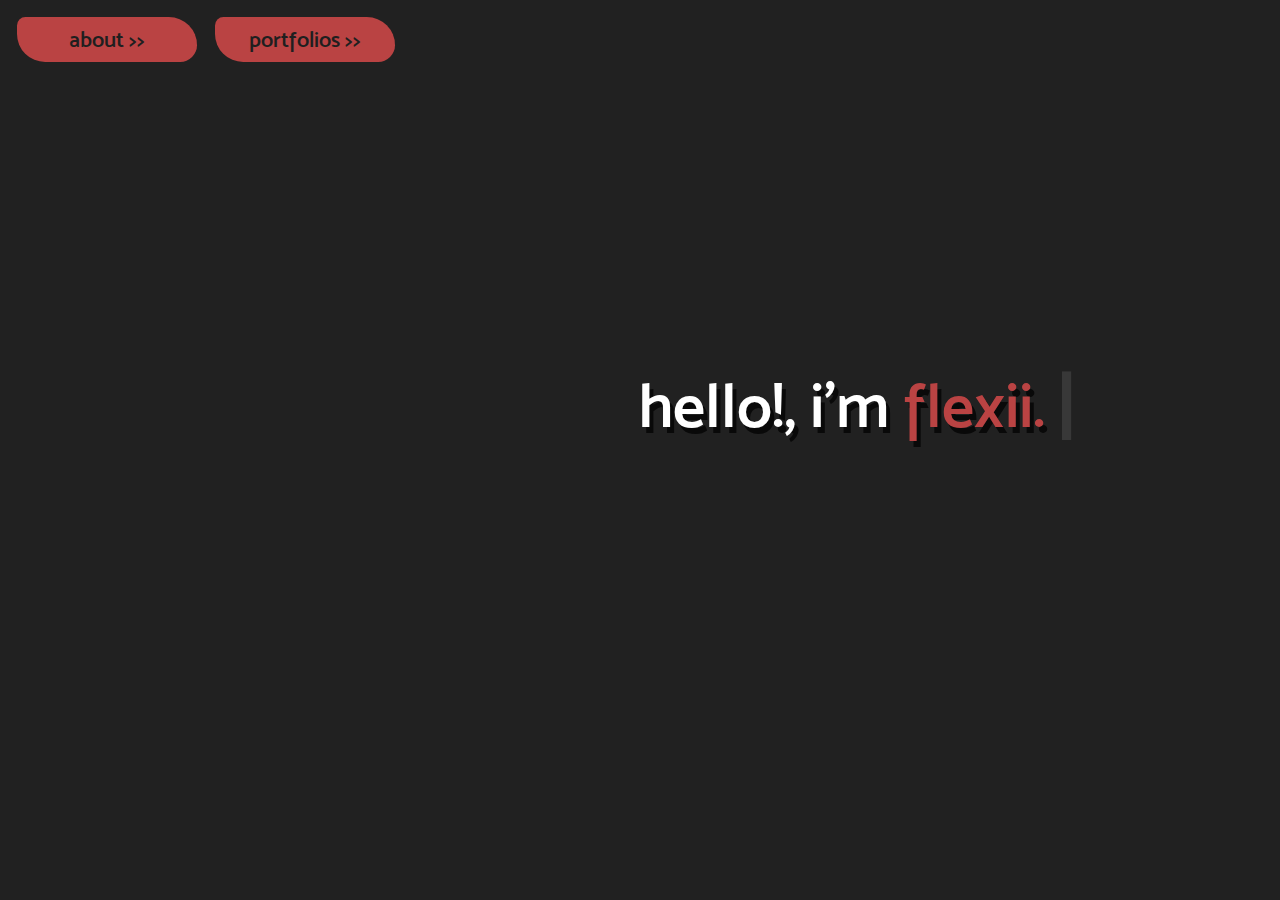
<file: index.html>
<html>

  <head>
    <link rel="stylesheet" href="style.css">
    <link rel="icon" type="image/png" href="images/heart.png">
    <title> flexii wiki </title>
    <meta content="flexii wiki" property="og:title" />
    <meta content="the more professional side of flexii" property="og:description" />
    <meta content="http://flexii.wiki/" property="og:url" />
    <meta content="http://flexii.wiki/images/emote.png" property="og:image" />
    <meta content="#ffdcdc" data-react-helmet="true" name="theme-color" />


    
  </head>

  <body>
      <div class="flex-container">

        <a href="about" id="about"><div class="button div-center buttonanim flex-child">
          <h1 class="mosk" id="buttoncolor">about >></h1>
        </div></a>
        <div class="dropdown">
        <a><div class="button div-center buttonanim flex-child ">
          <h1 class="mosk" id="buttoncolor">portfolios >></h1>
        </div></a>

        <div class="dropdown-content">
          <a href="editing"><div class="dropdownbuttons div-center dropdownanim flex-child">
            <h1 class="mosk" id="buttoncolor"><< video editing</h1>
          </div></a>
          <a href="https://github.com/flexiiwiki"><div class="dropdownbuttons div-center dropdownanim flex-child">
            <h1 class="mosk" id="buttoncolor"><< coding</h1>
          </div></a>
          <a href="https://soundcloud.com/flexiimusic"><div class="dropdownbuttons div-center dropdownanim flex-child">
            <h1 class="mosk" id="buttoncolor"><< music</h1>
          </div></a>
        </div>
      </div>

         <div class = "mosk content">
            <h1 class = "title"  id = "shadow">hello!, i'm&nbsp;</h1>
            <a href="https://www.twitter.com/flexiimusic" target="_blank" rel="noopener noreferrer"  id = "shadow"><h1 class = "flexii title">flexii.</h1></a>
            <h1 class = "title" id="blinking">|</h1>
          </div>



  </body>
</html>
</file>
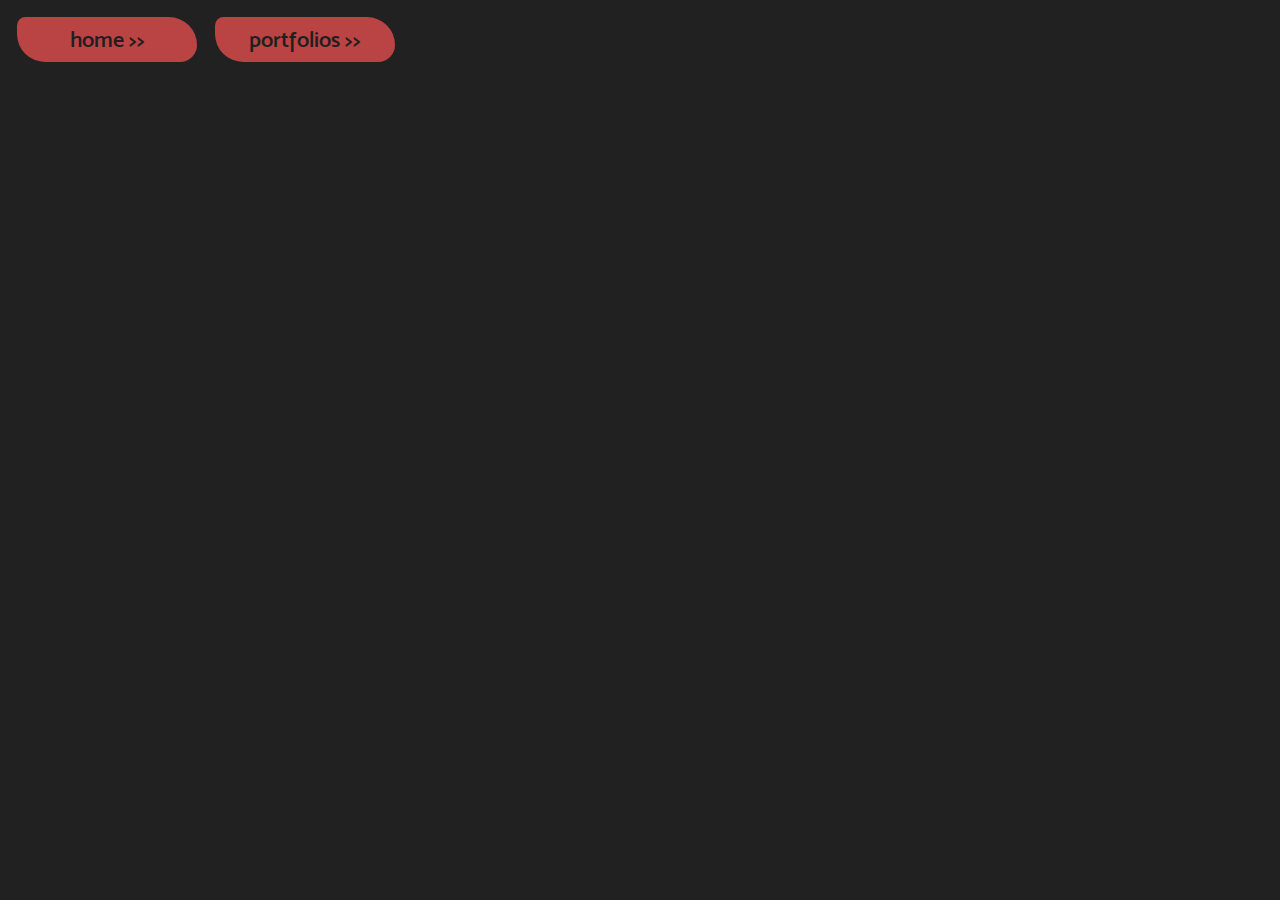
<file: about/index.html>
<html>

  <head>
    <link rel="stylesheet" href="../style.css">
    <link rel="icon" type="image/png" href="/images/heart.png">
    <title> flexii wiki </title>
    <meta content="flexii wiki" property="og:title" />
    <meta content="the more professional side of flexii" property="og:description" />
    <meta content="http://flexii.wiki/" property="og:url" />
    <meta content="http://flexii.wiki/images/emote.png" property="og:image" />
    <meta content="#ffdcdc" data-react-helmet="true" name="theme-color" />


    
  </head>

  <body>
      <div class="flex-container">

        <a href="../" id="about"><div class="button div-center buttonanim flex-child">
          <h1 class="mosk" id="buttoncolor">home >></h1>
        </div></a>
        <div class="dropdown">
        <a><div class="button div-center buttonanim flex-child ">
          <h1 class="mosk" id="buttoncolor">portfolios >></h1>
        </div></a>

        <div class="dropdown-content">
          <a href="../editing"><div class="dropdownbuttons div-center dropdownanim flex-child">
            <h1 class="mosk" id="buttoncolor"><< video editing</h1>
          </div></a>
          <a href="https://github.com/flexiiwiki"><div class="dropdownbuttons div-center dropdownanim flex-child">
            <h1 class="mosk" id="buttoncolor"><< coding</h1>
          </div></a>
          <a href="https://soundcloud.com/flexiimusic"><div class="dropdownbuttons div-center dropdownanim flex-child">
            <h1 class="mosk" id="buttoncolor"><< music</h1>
          </div></a>
        </div>
      </div>



  </body>
</html>
</file>
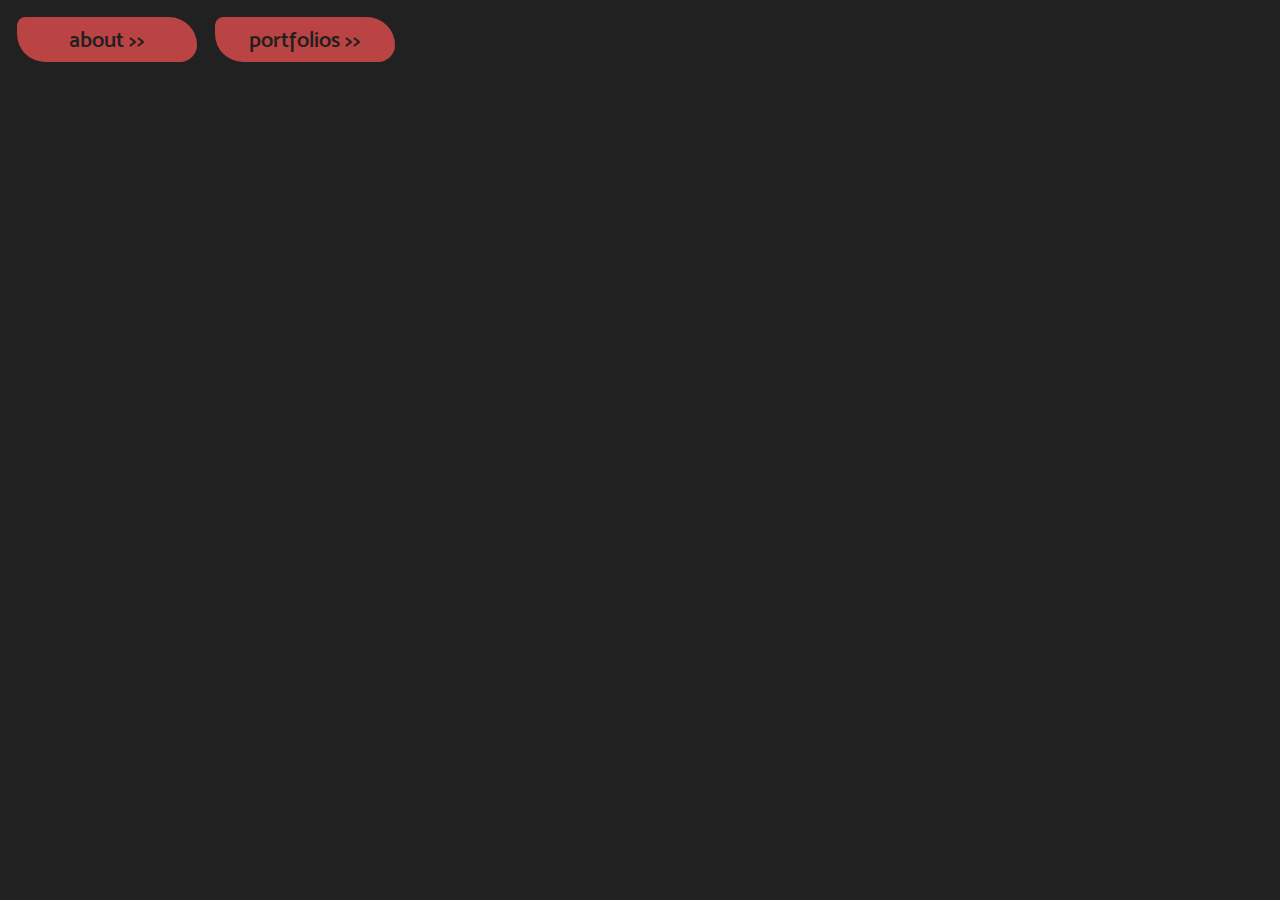
<file: editing/index.html>
<html>

  <head>
    <link rel="stylesheet" href="../style.css">
    <link rel="icon" type="image/png" href="/images/heart.png">
    <title> flexii wiki </title>
    <meta content="flexii wiki" property="og:title" />
    <meta content="the more professional side of flexii" property="og:description" />
    <meta content="http://flexii.wiki/" property="og:url" />
    <meta content="http://flexii.wiki/images/emote.png" property="og:image" />
    <meta content="#ffdcdc" data-react-helmet="true" name="theme-color" />


    
  </head>

  <body>
      <div class="flex-container">

        <a href="../about" id="about"><div class="button div-center buttonanim flex-child">
          <h1 class="mosk" id="buttoncolor">about >></h1>
        </div></a>
        <div class="dropdown">
        <a><div class="button div-center buttonanim flex-child ">
          <h1 class="mosk" id="buttoncolor">portfolios >></h1>
        </div></a>

        <div class="dropdown-content">
          <a href="../"><div class="dropdownbuttons div-center dropdownanim flex-child">
            <h1 class="mosk" id="buttoncolor"><< home</h1>
          </div></a>
          <a href="https://github.com/flexiiwiki"><div class="dropdownbuttons div-center dropdownanim flex-child">
            <h1 class="mosk" id="buttoncolor"><< coding</h1>
          </div></a>
          <a href="https://soundcloud.com/flexiimusic"><div class="dropdownbuttons div-center dropdownanim flex-child">
            <h1 class="mosk" id="buttoncolor"><< music</h1>
          </div></a>
        </div>
      </div>



  </body>
</html>
</file>
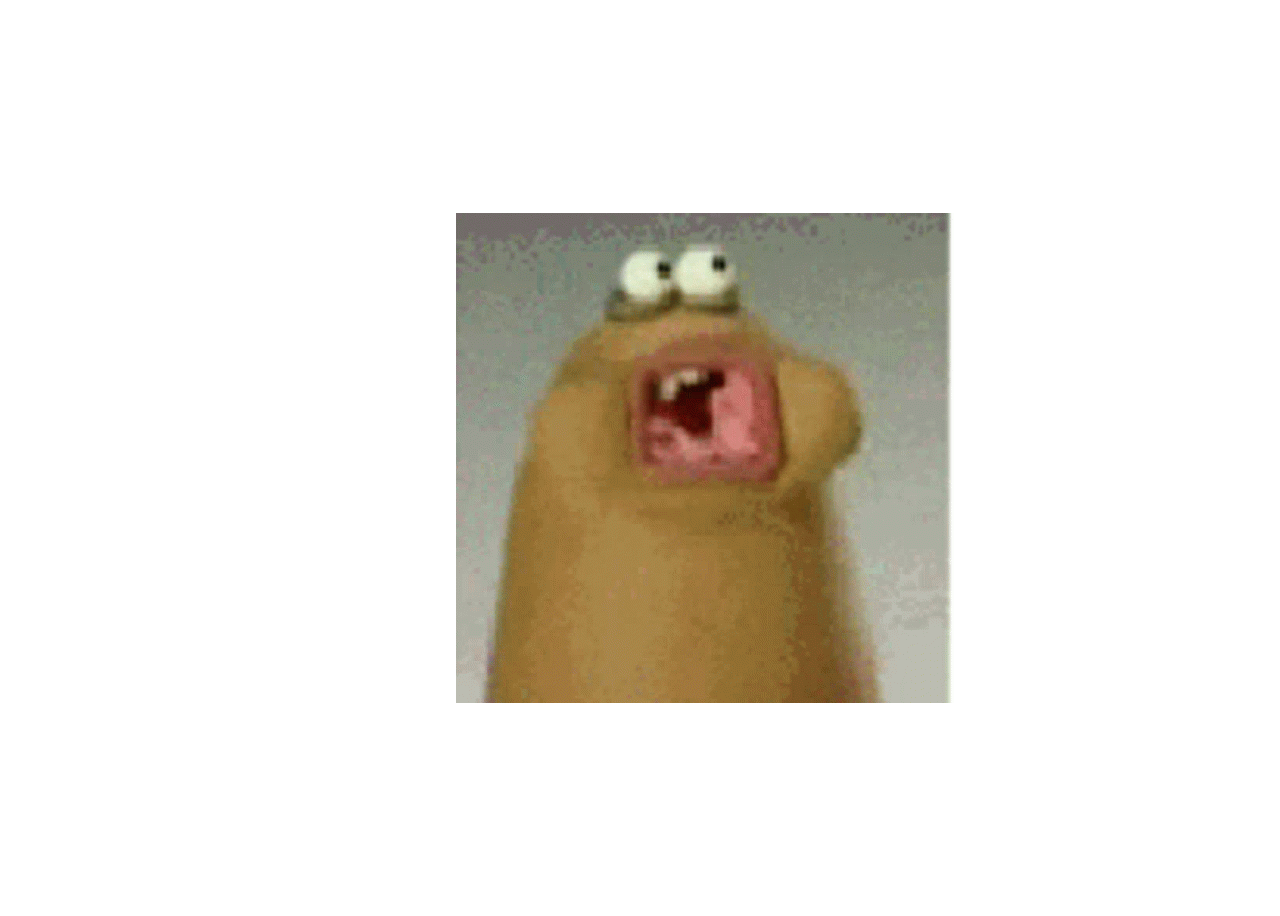
<file: plane/index.html>
<html>
<head><script src="particlecursor.js"></script></head>
<body onload="particlecursor(20,'wisp')"style= "display: flex;
  align-items: center;
  min-height: 100vh;">
<img src = "chew.gif" style="position: relative;
    padding-left: 35vw;"></img>
    </body>
</html>
</file>
<file: style.css>
:root{
  --bg-color: #212121;
  --text-color: #ba4343;
  --text-hover: #d95959;
}



@font-face{
  font-family: mosk;
  src: url(mosk.ttf)
}

@keyframes fadeinanimation {
    0% {
        opacity: 0;
    }
    100% {
        opacity: 1;
     }
}

@keyframes goup {
  0% {
    margin-top: 100vh
  }
  100% {
    margin-top: -11vh
  }
}

@keyframes blinking {
  0% {
      opacity: 0;
  }
  50% {
      opacity: 1;
   }
   100% {
       opacity: 0;
   }
}

body{
  background-color: var(--bg-color);
  animation: fadeinanimation ease 2s;
  animation-iteration-count: 1;
  animation-fill-mode: forwards;
  overflow: hidden;
  text-decoration: none;
}

.div-center{
  display:flex;
  align-items: center;
  justify-content: center
}

a{
  text-decoration: none;
}

.content{
  display: flex;
  justify-content: center;
  align-items: center;
  text-align: center;
  margin-top: 50vh;
  margin-left: 26vh;
}

.title{
  font-family: mosk;
  font-size: 7vh;
  margin-top: -11vh;
  color: white;
}

#shadow{
  filter: drop-shadow(.5vh .7vh 0px #090909);
}

.flexii{
  color: var(--text-color);
  animation-name: goup;
  animation-delay: 4s;
  animation: goup ease 1s;
  animation-iteration-count: 1;
}

.flexii:hover{
  color: var(--text-hover)
}

#blinking{
  font-family: "courier new";
  font-size: 8vh;
  margin-top: -10.5vh;
  color: #383838;
  animation-name: blinking;
  animation-delay: 4s;
  animation: blinking ease 1s;
  animation-iteration-count: infinite;
}

.button{
  border-radius: 15px 50px 30px;
  background: var(--text-color);
  padding: 0px;
  width: 20vh;
  height: 5vh;
  margin-top: 1vh;
  margin-left: 1vh;
  margin-right: 1vh;
}

.button:hover{
  background-color: var(--text-hover);
}

.text-center{
  text-align: center
}

.mosk{
  font-family: mosk;
}

.buttonanim {
  animation: fadeinanimation ease 5s;
  animation-iteration-count: 1;
}

#buttoncolor{
  color: #1f1f1f;
  font-size: 2.4vh;
}

.flex-container{
   display: flex;
}

.flex-child{
    flex: 1;
}

.dropdown {
  float: left;
  overflow: hidden;
  max-height: 6vh;
}

.dropdown-content {
  display: none;
  position: absolute;
  min-width: 19vh;
  z-index: 3;
  margin-left: 2vh;
}

.dropdown-content a {
  float: none;
  color: black;
  text-decoration: none;
  display: block;
  text-align: left;
  
}

.dropdown-content div:hover {
  background-color: #ddd;
}

.dropdown:hover .dropdown-content {
  display: block;
}

#about{
  max-height: 7vh;
}

.dropdownanim{
  animation: fadeinanimation ease 1s;
  animation-iteration-count: 1;
}

.dropdownbuttons{
  border-radius: 30px 30px 15px;
  background: var(--text-color);
  padding: 0px;
  width: 20vh;
  height: 5vh;
  margin-top: 1vh;
}

.dropdownbuttons:hover{
  background-color: var(--text-hover);
}
</file>
